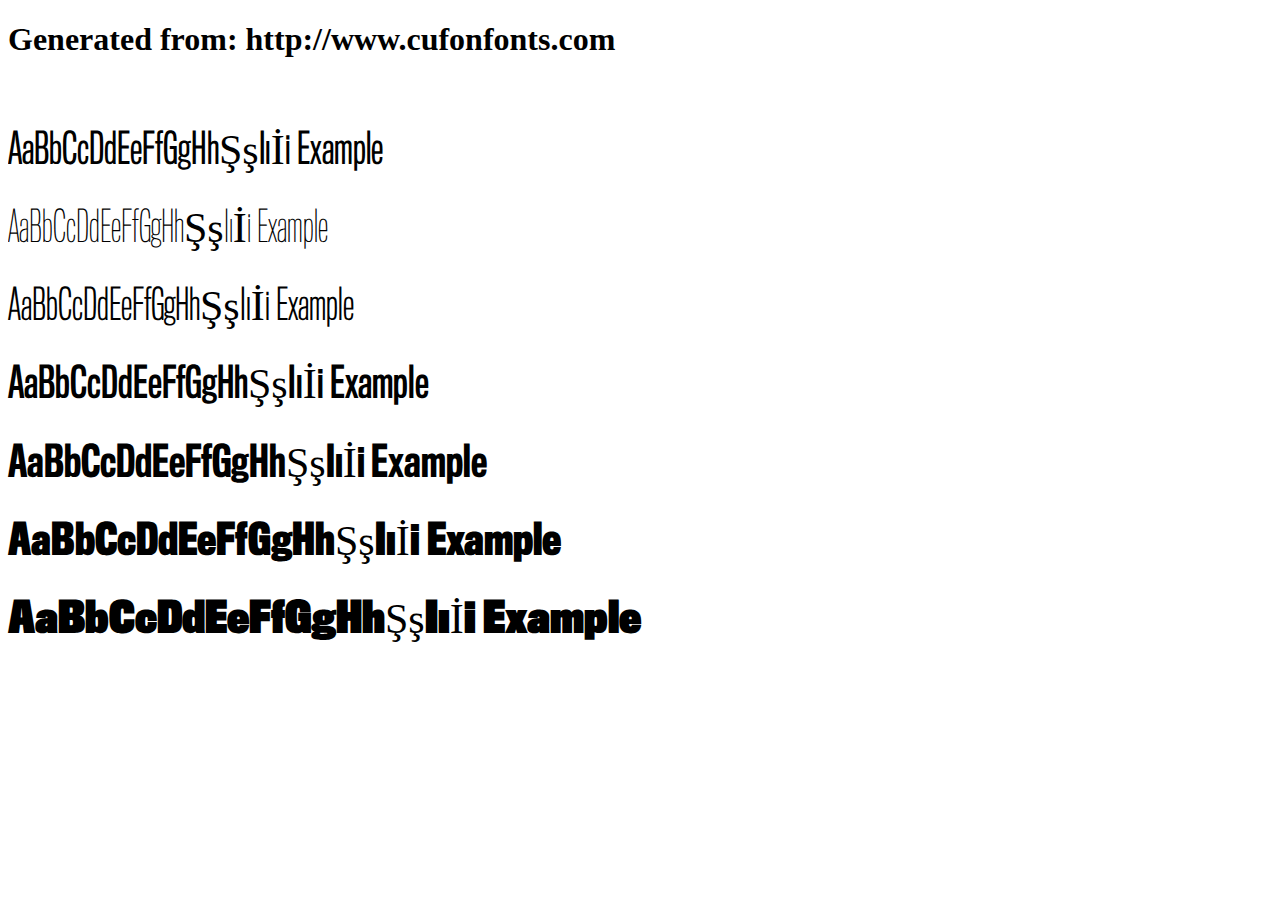
<file: Fonts/example.html>
<!DOCTYPE html>
<html xmlns="http://www.w3.org/1999/xhtml">
<head>
    <meta http-equiv="Content-Type" content="text/html; charset=utf-8"/>
    <link rel="stylesheet" type="text/css"
          href="style.css"/>
</head>

<body>

<h1>Generated from: http://www.cufonfonts.com</h1><br/>
<h1 style="font-family:'TitlingGothicFB Comp Regular';font-weight:normal;font-size:42px">AaBbCcDdEeFfGgHhŞşIıİi Example</h1>
<h1 style="font-family:'TitlingGothicFB Comp Thin';font-weight:normal;font-size:42px">AaBbCcDdEeFfGgHhŞşIıİi Example</h1>
<h1 style="font-family:'TitlingGothicFB Comp Light';font-weight:normal;font-size:42px">AaBbCcDdEeFfGgHhŞşIıİi Example</h1>
<h1 style="font-family:'TitlingGothicFB Comp Standard';font-weight:normal;font-size:42px">AaBbCcDdEeFfGgHhŞşIıİi Example</h1>
<h1 style="font-family:'TitlingGothicFB Comp Medium';font-weight:normal;font-size:42px">AaBbCcDdEeFfGgHhŞşIıİi Example</h1>
<h1 style="font-family:'TitlingGothicFB Comp Bold';font-weight:normal;font-size:42px">AaBbCcDdEeFfGgHhŞşIıİi Example</h1>
<h1 style="font-family:'TitlingGothicFB Comp Black';font-weight:normal;font-size:42px">AaBbCcDdEeFfGgHhŞşIıİi Example</h1>


</body>
</html>
</file>
<file: Fonts/style.css>
/* #### Generated By: http://www.cufonfonts.com #### */

@font-face {
font-family: 'TitlingGothicFB Comp Regular';
font-style: normal;
font-weight: normal;
src: local('TitlingGothicFB Comp Regular'), url('TitlingGothicFBComp-Reg.woff') format('woff');
}


@font-face {
font-family: 'TitlingGothicFB Comp Thin';
font-style: normal;
font-weight: normal;
src: local('TitlingGothicFB Comp Thin'), url('TitlingGothicFBComp-Thin.woff') format('woff');
}


@font-face {
font-family: 'TitlingGothicFB Comp Light';
font-style: normal;
font-weight: normal;
src: local('TitlingGothicFB Comp Light'), url('TitlingGothicFBComp-Light.woff') format('woff');
}


@font-face {
font-family: 'TitlingGothicFB Comp Standard';
font-style: normal;
font-weight: normal;
src: local('TitlingGothicFB Comp Standard'), url('TitlingGothicFBComp-Stand.woff') format('woff');
}


@font-face {
font-family: 'TitlingGothicFB Comp Medium';
font-style: normal;
font-weight: normal;
src: local('TitlingGothicFB Comp Medium'), url('TitlingGothicFBComp-Med.woff') format('woff');
}


@font-face {
font-family: 'TitlingGothicFB Comp Bold';
font-style: normal;
font-weight: normal;
src: local('TitlingGothicFB Comp Bold'), url('TitlingGothicFBComp-Bold.woff') format('woff');
}


@font-face {
font-family: 'TitlingGothicFB Comp Black';
font-style: normal;
font-weight: normal;
src: local('TitlingGothicFB Comp Black'), url('TitlingGothicFBComp-Black.woff') format('woff');
}
</file>
